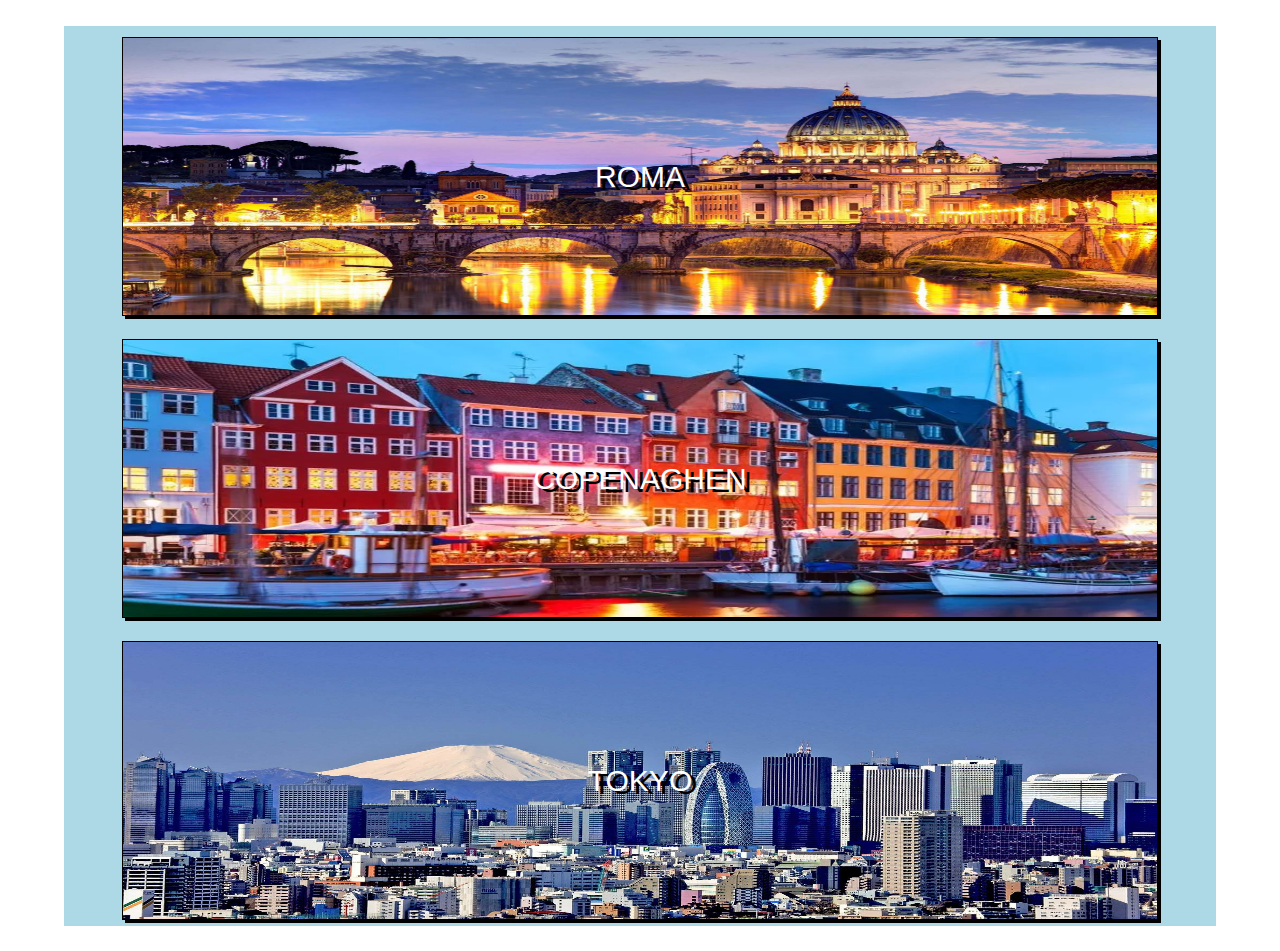
<file: index.html>
<!DOCTYPE html>
<html lang="en" dir="ltr">
  <head>
    <meta charset="utf-8">
    <link rel="stylesheet" href="assets/cssbonus/style2.css">
    <title>AirBnb</title>
  </head>
  <body>
    <!-- creazione div globale -->
    <div class="container">

      <!-- creazione primo bottone -->
      <button class="button" type="button" name="button"><img src="assets/img/roma1.jpg" alt="roma" class="img" /><span class="city">ROMA</span></button>


      <!-- creazione secondo bottone -->
      <button class="button" type="button" name="button copenaghen"><img src="assets/img/copen1.jpg" alt="copenaghen" class="img" /><span class="city">COPENAGHEN</span></button>


      <!-- creazione terzo bottone -->
      <button class="button" type="button" name="button"><img src="assets/img/tokyo1.jpg" alt="tokyo" class="img" /><span class="city">TOKYO</span></button>


    </div>

  </body>
</html>
</file>
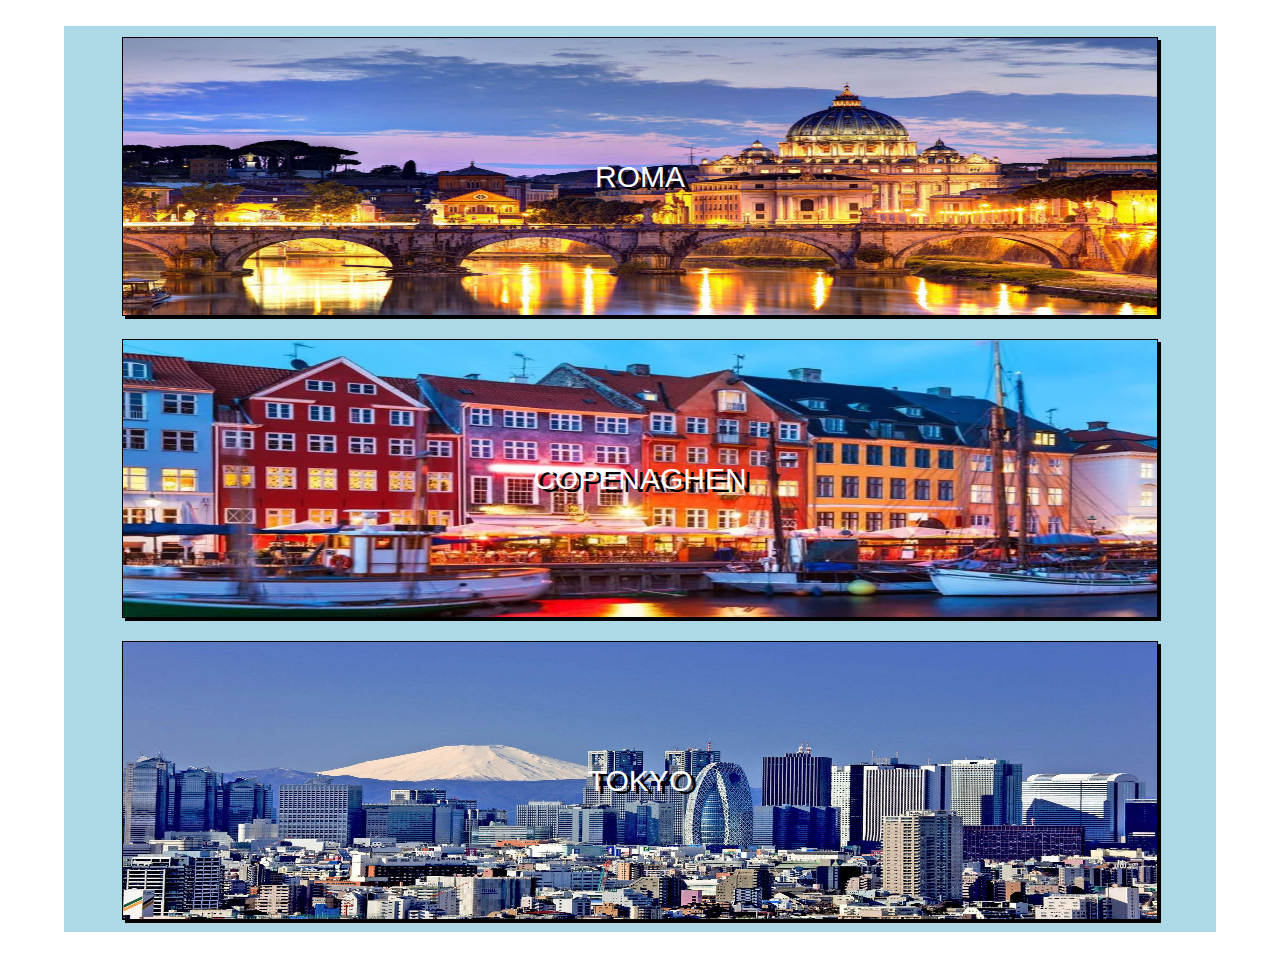
<file: bonus/index2.html>
<!DOCTYPE html>
<html lang="en" dir="ltr">
  <head>
    <meta charset="utf-8">
    <link rel="stylesheet" href="cssbonus/style2.css">
    <title>AirBnb</title>
  </head>
  <body>
    <!-- creazione div globale -->
    <div class="container">

      <!-- creazione primo bottone -->
      <button class="button" type="button" name="button"><img src="../assets/img/roma1.jpg" alt="roma" class="img" /><span class="city">ROMA</span></button>


      <!-- creazione secondo bottone -->
      <button class="button" type="button" name="button copenaghen"><img src="../assets/img/copen1.jpg" alt="copenaghen" class="img" /><span class="city">COPENAGHEN</span></button>


      <!-- creazione terzo bottone -->
      <button class="button" type="button" name="button"><img src="../assets/img/tokyo1.jpg" alt="tokyo" class="img" /><span class="city">TOKYO</span></button>


    </div>

  </body>
</html>
</file>
<file: assets/cssbonus/style2.css>
/* regole generali di pagina */
* {
  margin: 0;
  padding: 0;
  box-sizing: border-box;
}

/* regole container generale */
.container {
  width: 90%;
  height: 100vh;
  background-color: lightblue;
  margin: 2% 5%;
}

/* regole dei buttons */

.button {
  width: 90%;
  height: 31%;
  border: 1px solid black;
  margin: 1% 5%;
  background-size: contain;
  background-repeat: no-repeat;
  position: relative;
  box-shadow: 3px 3px black;
}


/* regole delle immagini */

.img {
  height: 100%;
  width: 100%;
}

/* regole delle scritte */
.city {
  position: absolute;
  top: 50%;
  left: 50%;
  transform: translate(-50%, -50%);
  font-size: 30px;
  color: white;
  text-shadow: 5px 3px black;
}
</file>
<file: bonus/cssbonus/style2.css>
/* regole generali di pagina */
* {
  margin: 0;
  padding: 0;
  box-sizing: border-box;
}

/* regole container generale */
.container {
  width: 90%;
  height: 100%;
  background-color: lightblue;
  margin: 2% 5%;
}

/* regole dei buttons */

.button {
  width: 90%;
  height: 31vh;
  border: 1px solid black;
  margin: 1% 5%;
  background-size: contain;
  background-repeat: no-repeat;
  position: relative;
  box-shadow: 3px 3px black;
}

.button:hover{
  transform: scale(0.8);
}


/* regole delle immagini */

.img {
  height: 100%;
  width: 100%;
}

/* regole delle scritte */
.city {
  position: absolute;
  top: 50%;
  left: 50%;
  transform: translate(-50%, -50%);
  font-size: 30px;
  color: white;
  text-shadow: 5px 3px black;
}
</file>
